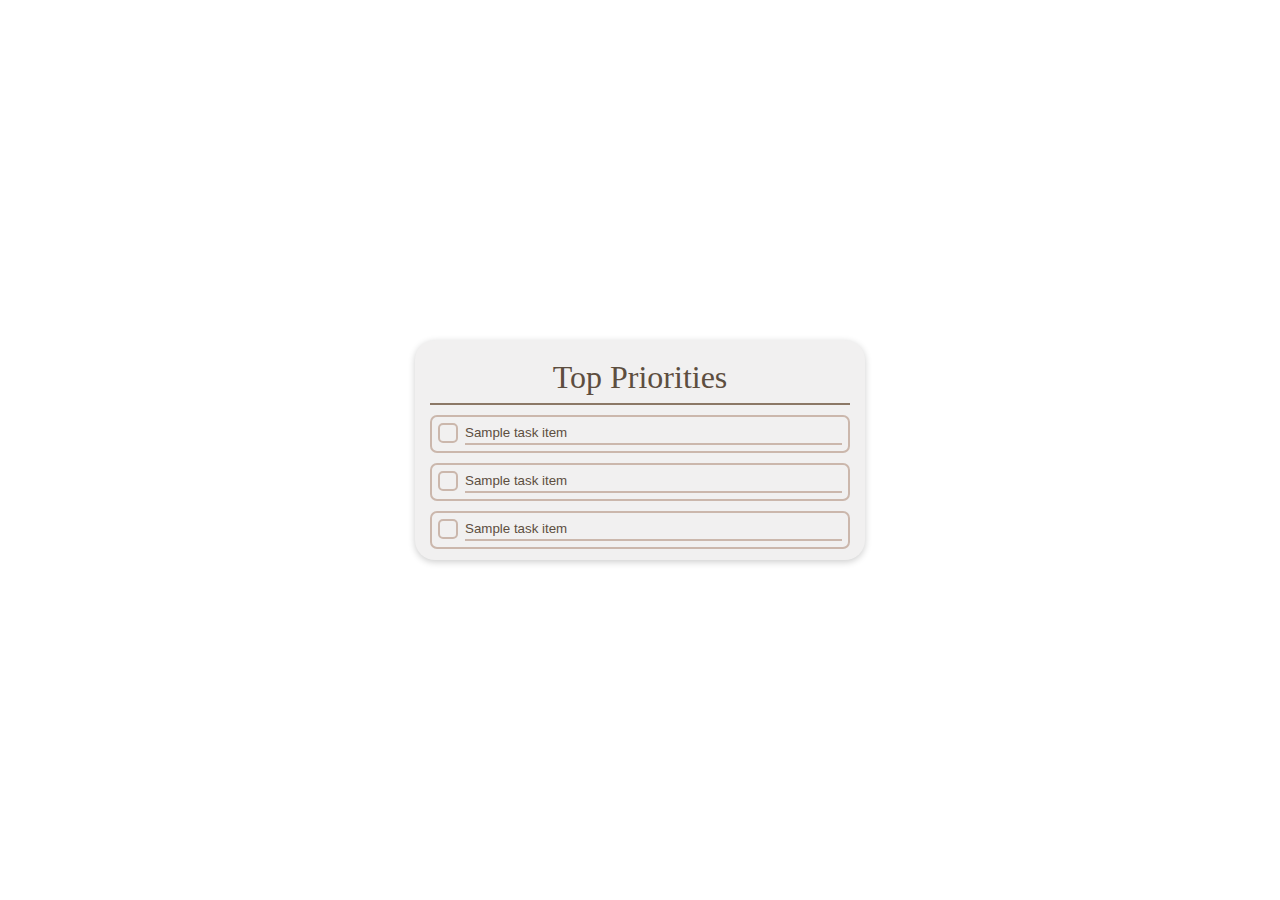
<file: p/index.html>
<!DOCTYPE html>
<html lang="en">
	<head>
		<meta charset="UTF-8" />
		<meta name="viewport" content="width=device-width, initial-scale=1.0" />
		<!-- <link rel="stylesheet" href="styles.css" /> -->
		<link
			rel="stylesheet"
			href="https://cdnjs.cloudflare.com/ajax/libs/font-awesome/6.4.2/css/all.min.css"
			integrity="sha512-z3gLpd7yknf1YoNbCzqRKc4qyor8gaKU1qmn+CShxbuBusANI9QpRohGBreCFkKxLhei6S9CQXFEbbKuqLg0DA=="
			crossorigin="anonymous"
			referrerpolicy="no-referrer" />
		<link rel="stylesheet" href="../src/main.css" />
		<title>Top Priorities Widget</title>
	</head>
	<body class="render_wrapper">
		<section id="render_section">
			<h1>Top Priorities</h1>
			<div class="container">
				<div class="itemBox">
					<span class="checkmark"><i class="fa-solid"></i></span>
					<input type="text" value="Sample task item" />
				</div>
				<div class="itemBox">
					<span class="checkmark"><i class="fa-solid"></i></span>
					<input type="text" value="Sample task item" />
				</div>
				<div class="itemBox">
					<span class="checkmark"><i class="fa-solid"></i></span>
					<input type="text" value="Sample task item" />
				</div>
			</div>
		</section>
		<script src="../src/render.js"></script>
	</body>
</html>
</file>
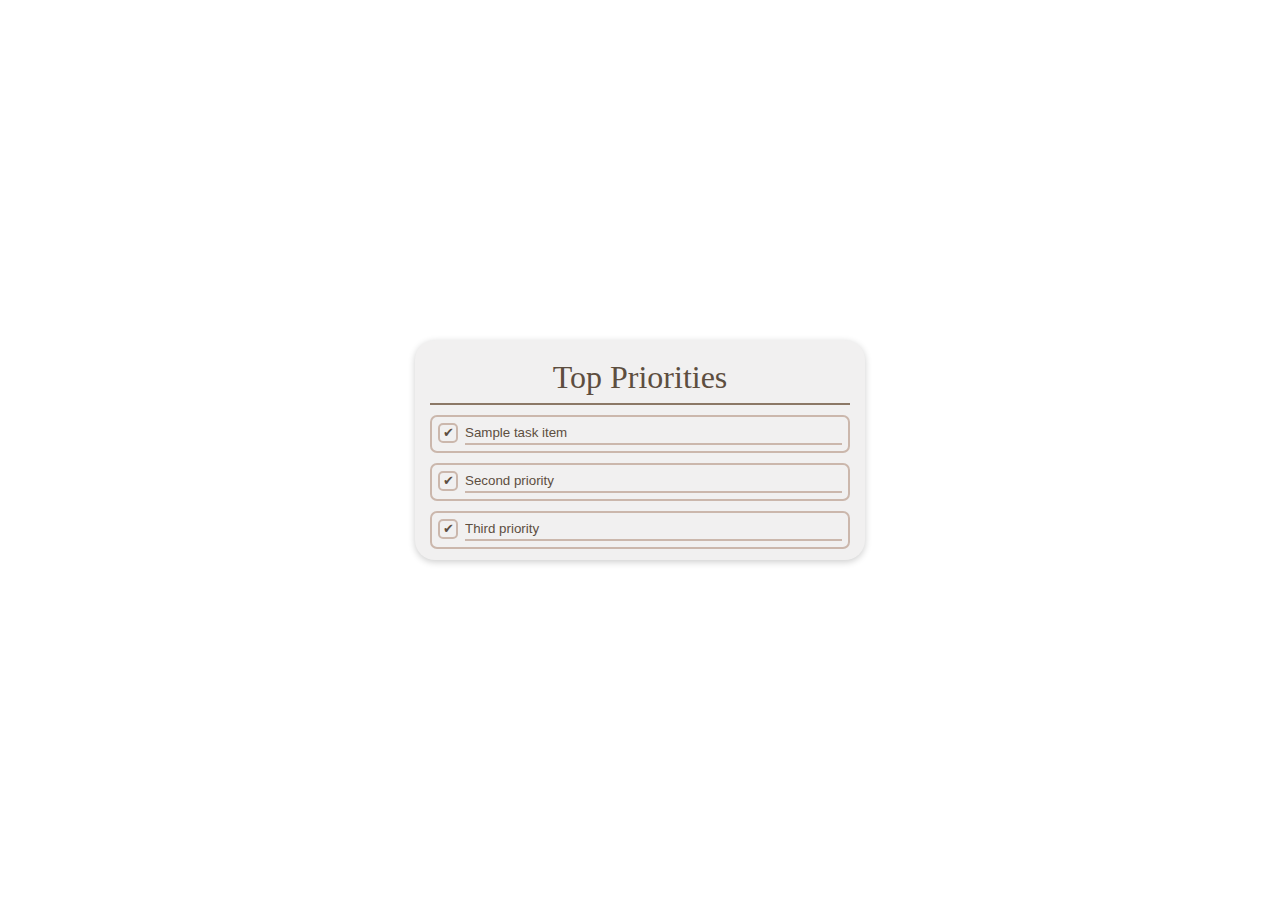
<file: r.html>
<!DOCTYPE html>
<html lang="en">
	<head>
		<meta charset="UTF-8" />
		<meta name="viewport" content="width=device-width, initial-scale=1.0" />
		<!-- <link rel="stylesheet" href="styles.css" /> -->
		<link
			rel="stylesheet"
			href="https://cdnjs.cloudflare.com/ajax/libs/font-awesome/6.4.2/css/all.min.css"
			integrity="sha512-z3gLpd7yknf1YoNbCzqRKc4qyor8gaKU1qmn+CShxbuBusANI9QpRohGBreCFkKxLhei6S9CQXFEbbKuqLg0DA=="
			crossorigin="anonymous"
			referrerpolicy="no-referrer" />
		<link rel="stylesheet" href="src/main.css" />
		<title>Top Priorities Widget</title>
	</head>
	<body class="render_wrapper">
		<section id="render_section">
			<h1>Top Priorities</h1>
			<div class="container">
				<div class="itemBox">
					<span class="checkmark">✔</span>
					<input type="text" value="First priority" />
				</div>
				<div class="itemBox">
					<span class="checkmark">✔</span>
					<input type="text" value="Second priority" />
				</div>
				<div class="itemBox">
					<span class="checkmark">✔</span>
					<input type="text" value="Third priority" />
				</div>
			</div>
		</section>
		<script src="src/render.js"></script>
	</body>
</html>
</file>
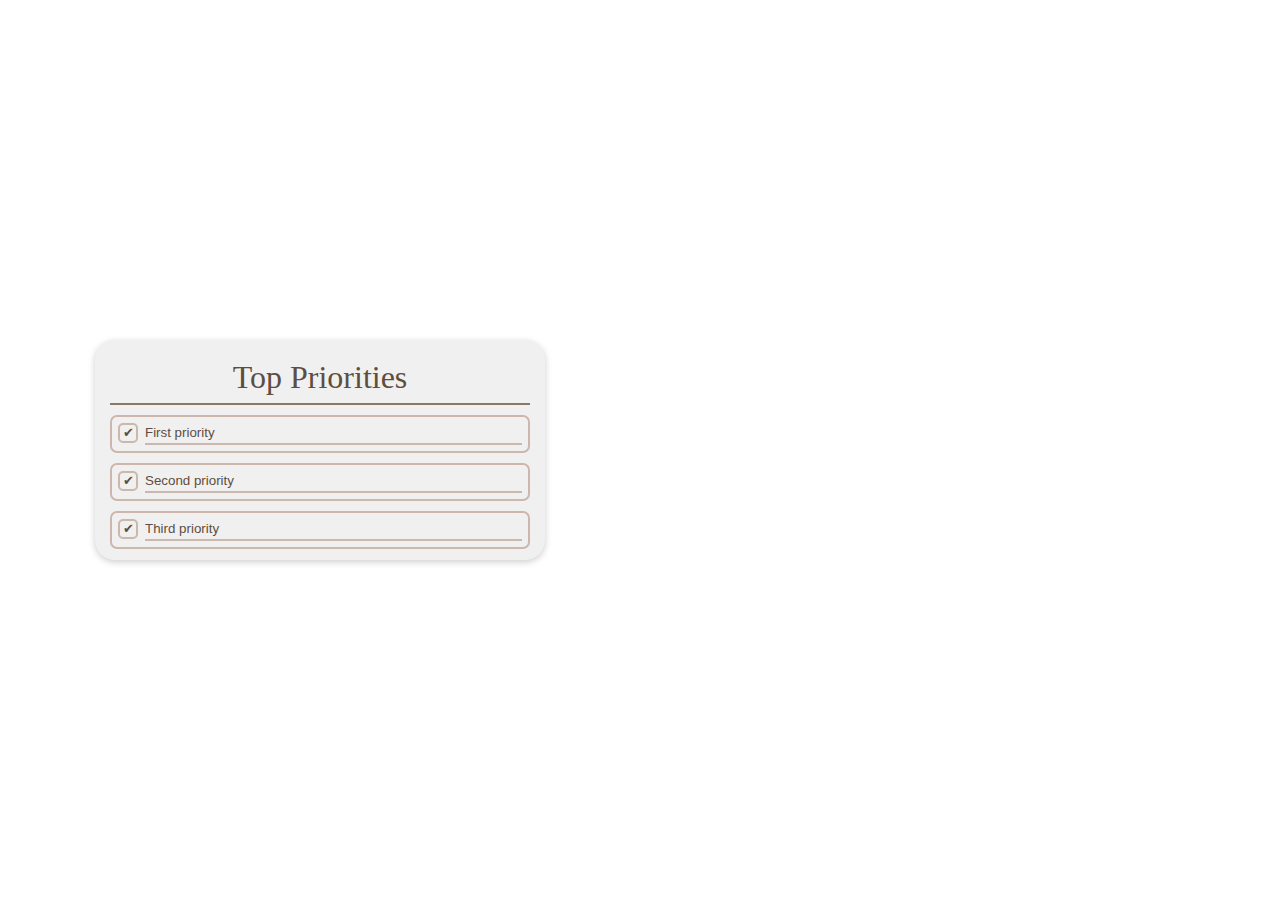
<file: render.html>
<!DOCTYPE html>
<html lang="en">
	<head>
		<meta charset="UTF-8" />
		<meta name="viewport" content="width=device-width, initial-scale=1.0" />
		<!-- <link rel="stylesheet" href="styles.css" /> -->
		<link
			rel="stylesheet"
			href="https://cdnjs.cloudflare.com/ajax/libs/font-awesome/6.4.2/css/all.min.css"
			integrity="sha512-z3gLpd7yknf1YoNbCzqRKc4qyor8gaKU1qmn+CShxbuBusANI9QpRohGBreCFkKxLhei6S9CQXFEbbKuqLg0DA=="
			crossorigin="anonymous"
			referrerpolicy="no-referrer" />
		<link rel="stylesheet" href="src/main.css" />
		<title>Top Priorities Widget</title>
	</head>
	<body>
		<div class="right_side">
			<section id="render_section">
				<h1>Top Priorities</h1>
				<div class="container">
					<div class="itemBox">
						<span class="checkmark">✔</span>
						<input type="text" value="First priority" />
					</div>
					<div class="itemBox">
						<span class="checkmark">✔</span>
						<input type="text" value="Second priority"/>
					</div>
					<div class="itemBox">
						<span class="checkmark">✔</span>
						<input type="text" value="Third priority" />
					</div>
				</div>
			</section>
		</div>
		<script src="index.js"></script>
	</body>
</html>
</file>
<file: src/main.css>
@import url("https://fonts.googleapis.com/css2?family=Bacasime+Antique&family=Onest&display=swap");
@import url("https://fonts.googleapis.com/css2?family=Geologica&family=Gideon+Roman&family=Gloock&family=Pixelify+Sans&family=Playfair:opsz@5..1200&family=Ysabeau+SC&display=swap");
@import url("https://fonts.googleapis.com/css2?family=Courier+Prime&family=Ubuntu+Mono&display=swap");
* {
  margin: 0;
  padding: 0;
  box-sizing: border-box;
}

:root {
  --bg-colour: #f1f0f0;
  --main-colour: #cbb7ac;
  --secondary-colour: #8b7866;
  --text-colour: #5d4e3f;
}

.green {
  --bg-colour: #e9ffea;
  --main-colour: #a2d5ac;
  --secondary-colour: #74ac7a;
  --text-colour: #549a56;
}

.blue {
  --bg-colour: #e9fcff;
  --main-colour: #a2c7d5;
  --secondary-colour: #84acd5;
  --text-colour: #5e94ba;
}

.pink {
  --bg-colour: #ffe9ee;
  --main-colour: #d5a2ad;
  --secondary-colour: #d5849c;
  --text-colour: #ba5e70;
}

.dark {
  --bg-colour: #202020;
  --main-colour: #c8c8c8;
  --secondary-colour: #d5cfcf;
  --text-colour: #dad7d7;
}

.light {
  --bg-colour: #ffffff;
  --main-colour: #c8c8c8;
  --secondary-colour: #898989;
  --text-colour: #555555;
}

.brown {
  --bg-colour: #f1f0f0;
  --main-colour: #cbb7ac;
  --secondary-colour: #8b7866;
  --text-colour: #5d4e3f;
}

body {
  display: grid;
  grid-template-columns: 50% 50%;
  height: 100vh;
  gap: 2px;
  overflow: hidden;
}
body .right_side {
  display: flex;
  justify-content: center;
  align-items: center;
  height: 100vh;
  width: 100%;
}
body .left_side {
  display: flex;
  justify-content: end;
  align-items: center;
}
body .left_side #menu_section {
  display: flex;
  align-items: center;
  flex-direction: column;
  font-size: 1.1rem;
  background-color: #f1f0f0;
  color: #535352;
  padding: 35px;
  padding-right: 15px;
  border-radius: 5px;
  gap: 40px;
  max-width: 80%;
  font-family: "Onest", sans-serif;
  box-shadow: 0px 2px 7px rgba(0, 0, 0, 0.2);
  height: 600px;
  width: 620px;
  overflow: scroll;
  overflow-x: hidden;
  -webkit-border-radius: 5px;
  -moz-border-radius: 5px;
  -ms-border-radius: 5px;
  -o-border-radius: 5px;
  /* Chrome, Edge and Safari */
}
body .left_side #menu_section #fqaLink {
  position: absolute;
  top: 20px;
  left: 20px;
  font-size: 2rem;
  color: #5d4e3f;
}
body .left_side #menu_section::-webkit-scrollbar {
  height: 8px;
  width: 25px;
}
body .left_side #menu_section::-webkit-scrollbar-track {
  border-radius: 40px;
  border: solid 50px transparent;
  -webkit-border-radius: 40px;
  -moz-border-radius: 40px;
  -ms-border-radius: 40px;
  -o-border-radius: 40px;
}
body .left_side #menu_section::-webkit-scrollbar-thumb {
  border-radius: 40px;
  background-color: #8b7866;
  border-radius: 10px;
  border: 10px solid #f1f0f0;
  cursor: grab;
}
body .left_side #menu_section::-webkit-scrollbar-thumb:hover {
  background-color: #5d4e3f;
  cursor: grab;
}
body .left_side #menu_section::-webkit-scrollbar-thumb:active {
  background-color: #5d4e3f;
  cursor: grab;
}
body .left_side #menu_section .title_container {
  display: flex;
  justify-content: center;
  align-items: center;
  flex-direction: column;
  gap: 10px;
}
body .left_side #menu_section .title_container h1 {
  font-family: "Bacasime Antique", serif;
  font-weight: 600;
  font-size: 2.5rem;
}
body .left_side #menu_section .title_container span {
  display: flex;
  align-items: center;
  gap: 5px;
  font-size: 1rem;
}
body .left_side #menu_section .title_container span img {
  width: 43%;
}
body .left_side #menu_section .options_container {
  display: flex;
  justify-content: center;
  flex-direction: column;
  gap: 40px;
  width: 100%;
}
body .left_side #menu_section .options_container .mySelect {
  background-color: #cbb7ac;
  transition: 250ms;
  -webkit-transition: 250ms;
  -moz-transition: 250ms;
  -ms-transition: 250ms;
  -o-transition: 250ms;
}
body .left_side #menu_section .options_container .mySelect:hover {
  background-color: #cbb7ac !important;
}
body .left_side #menu_section .options_container h3 {
  font-family: "Bacasime Antique", serif;
  font-size: 2rem;
  margin-bottom: 10px;
  display: flex;
  justify-content: space-between;
}
body .left_side #menu_section .options_container h3:hover {
  color: #9b836c;
  cursor: pointer;
}
body .left_side #menu_section .options_container .give_unique_name .select_wrapper {
  display: block;
}
body .left_side #menu_section .options_container .give_unique_name .select_wrapper #extraInfo,
body .left_side #menu_section .options_container .give_unique_name .select_wrapper #errorMsg {
  font-size: 0.9rem;
}
body .left_side #menu_section .options_container .give_unique_name .select_wrapper #extraInfo {
  border-left: 4px solid #5d4e3f;
  padding-left: 15px;
}
body .left_side #menu_section .options_container .give_unique_name .select_wrapper #errorMsg {
  color: #ba1616;
  padding: 6px 0;
}
body .left_side #menu_section .options_container .give_unique_name .select_wrapper input {
  border: 2px solid #cbb7ac;
  border-radius: 7px;
  background-color: #fbf9f9;
  outline: none;
  padding: 7px;
  width: 100%;
  display: block;
  font-family: "Onest", sans-serif;
  font-size: 1rem;
  color: inherit;
  margin: 20px 0;
}
body .left_side #menu_section .options_container .select_wrapper {
  display: flex;
  justify-content: center;
  flex-wrap: wrap;
  gap: 10px;
  font-size: 1rem;
}
body .left_side #menu_section .options_container .select_wrapper .select_item {
  display: flex;
  justify-content: center;
  align-items: center;
  cursor: pointer;
  flex: 0 0 calc(25% - 10px);
  text-align: center;
  border: 2px solid #cbb7ac;
  padding: 6px 9px;
  border-radius: 7px;
  -webkit-border-radius: 7px;
  -moz-border-radius: 7px;
  -ms-border-radius: 7px;
  -o-border-radius: 7px;
  transition: 250ms;
  -webkit-transition: 250ms;
  -moz-transition: 250ms;
  -ms-transition: 250ms;
  -o-transition: 250ms;
}
body .left_side #menu_section .options_container .select_wrapper .select_item:hover {
  background-color: rgba(205, 187, 170, 0.2941176471);
}
body .left_side #menu_section .options_container .select_font_title .select_item:nth-child(1) {
  font-family: "Gloock", serif;
  font-size: 0.95rem;
}
body .left_side #menu_section .options_container .select_font_title .select_item:nth-child(2) {
  font-family: "Geologica", sans-serif;
}
body .left_side #menu_section .options_container .select_font_title .select_item:nth-child(3) {
  font-family: "Pixelify Sans", sans-serif;
}
body .left_side #menu_section .options_container .select_font_title .select_item:nth-child(4) {
  font-family: "Gideon Roman", serif;
}
body .left_side #menu_section .options_container .select_font_title .select_item:nth-child(5) {
  font-family: "Playfair", serif;
}
body .left_side #menu_section .options_container .select_font_title .select_item:nth-child(6) {
  font-family: "Ysabeau SC", sans-serif;
}
body .left_side #menu_section .options_container .select_font_body .select_item:nth-child(1) {
  font-family: "Onest", sans-serif;
}
body .left_side #menu_section .options_container .select_font_body .select_item:nth-child(2) {
  font-family: "Geologica", sans-serif;
}
body .left_side #menu_section .options_container .select_font_body .select_item:nth-child(3) {
  font-family: "Gideon Roman", serif;
}
body .left_side #menu_section .options_container .select_font_body .select_item:nth-child(4) {
  font-family: "Playfair", serif;
}
body .left_side #menu_section .options_container .select_font_body .select_item:nth-child(5) {
  font-family: "Ubuntu Mono", monospace;
}
body .left_side #menu_section .options_container .select_font_body .select_item:nth-child(6) {
  font-family: "Courier Prime", monospace;
}
body .left_side #menu_section .embed_link_container {
  width: 100%;
}
body .left_side #menu_section .embed_link_container .input_wrapper {
  display: flex;
  justify-content: center;
  align-items: center;
  flex-direction: column;
  width: 100%;
  gap: 10px;
}
body .left_side #menu_section .embed_link_container .input_wrapper input[type=text] {
  border: 2px solid #cbb7ac;
  border-radius: 7px;
  background-color: #fbf9f9;
  outline: none;
  padding: 7px;
  width: 100%;
  display: block;
  font-family: "Onest", sans-serif;
  font-size: 1rem;
  color: inherit;
}
body .left_side #menu_section .embed_link_container .input_wrapper button {
  padding: 7px;
  outline: none;
  border: 2px solid #cbb7ac;
  cursor: pointer;
  font-family: "Onest", sans-serif;
  font-size: 1rem;
  color: inherit;
  border-radius: 7px;
  -webkit-border-radius: 7px;
  -moz-border-radius: 7px;
  -ms-border-radius: 7px;
  -o-border-radius: 7px;
}
body .left_side #menu_section .embed_link_container .input_wrapper button:hover, body .left_side #menu_section .embed_link_container .input_wrapper button:focus, body .left_side #menu_section .embed_link_container .input_wrapper button:active {
  background-color: rgba(205, 187, 170, 0.2941176471);
}
body .left_side #menu_section .embed_link_container h3 {
  font-family: "Bacasime Antique", serif;
  font-size: 2rem;
  margin-bottom: 10px;
  text-align: justify;
}
body #help_section {
  display: flex;
  align-items: center;
  flex-direction: column;
  width: 50%;
  background-color: var(--bg-colour);
  padding: 25px;
  padding-left: 35px;
  border-radius: 20px;
  color: #474746;
  box-shadow: 0px 2px 7px rgba(0, 0, 0, 0.2);
  font-family: "Onest", sans-serif;
  position: relative;
  max-height: 60%;
  overflow: auto;
  /* Chrome, Edge and Safari */
}
body #help_section figure {
  padding: 10px 0;
  width: 100%;
  display: flex;
  justify-content: center;
  align-items: center;
  flex-direction: column;
  gap: 4px;
}
body #help_section figure img {
  width: 40%;
}
body #help_section figure video {
  width: 60%;
  margin-bottom: 20px;
}
body #help_section figure figcaption {
  font-size: 0.9rem;
  padding-bottom: 4px;
  border-bottom: 1px solid #5d4e3f;
}
body #help_section footer {
  border-top: 2px solid var(--secondary-colour);
  padding-top: 10px;
  width: 100%;
  margin-top: 20px;
  text-align: center;
}
body #help_section::-webkit-scrollbar {
  height: 8px;
  width: 25px;
}
body #help_section::-webkit-scrollbar-track {
  border-radius: 40px;
  -webkit-border-radius: 40px;
  -moz-border-radius: 40px;
  -ms-border-radius: 40px;
  -o-border-radius: 40px;
}
body #help_section::-webkit-scrollbar-thumb {
  border-radius: 10px;
  background-color: #8b7866;
  border-radius: 10px;
  border: 10px solid #f1f0f0;
  cursor: grab;
  -webkit-border-radius: 10px;
  -moz-border-radius: 10px;
  -ms-border-radius: 10px;
  -o-border-radius: 10px;
}
body #help_section::-webkit-scrollbar-thumb:hover {
  background-color: #5d4e3f;
  cursor: grab;
}
body #help_section::-webkit-scrollbar-thumb:active {
  background-color: #5d4e3f;
  cursor: grab;
}
body #help_section #backLink {
  position: absolute;
  top: 39px;
  left: 40px;
  color: var(--text-colour);
  font-size: 2rem;
}
body #help_section .container {
  display: flex;
  flex-direction: column;
  gap: 30px;
  width: 100%;
}
body #help_section .container p {
  padding: 8px 0;
}
body #help_section .container ol,
body #help_section .container ul {
  margin-left: 25px;
}
body #help_section .container ol li,
body #help_section .container ul li {
  padding: 4px 0;
}
body #help_section .container code {
  font-family: "Courier Prime", monospace;
  background-color: white;
  padding: 2px 6px;
  border-radius: 6px;
  -webkit-border-radius: 6px;
  -moz-border-radius: 6px;
  -ms-border-radius: 6px;
  -o-border-radius: 6px;
}
body #help_section h1,
body #help_section h2,
body #help_section h3 {
  padding-left: 10px;
  font-weight: 400;
  width: 100%;
  text-align: left;
  color: var(--text-colour);
}
body #help_section h1 {
  padding: 7px 10px;
  font-family: "Bacasime Antique", serif;
  font-weight: 600;
  font-size: 2.5rem;
  border-bottom: 2px solid var(--secondary-colour);
  text-align: center;
  margin-bottom: 25px;
}
body #help_section h2 {
  border-left: 4px solid #5d4e3f;
  margin-bottom: 10px;
}
body #render_section {
  display: flex;
  justify-content: center;
  align-items: center;
  flex-direction: column;
  background-color: var(--bg-colour);
  padding: 15px;
  border-radius: 20px;
  min-width: 450px;
  max-width: 450px;
  min-height: 220px;
  max-height: 220px;
  -webkit-border-radius: 20px;
  -moz-border-radius: 20px;
  -ms-border-radius: 20px;
  -o-border-radius: 20px;
  box-shadow: 0px 2px 7px rgba(0, 0, 0, 0.2);
}
body #render_section::-moz-selection {
  background-color: var(--main-colour) !important;
}
body #render_section::selection {
  background-color: var(--main-colour) !important;
}
body #render_section h1 {
  text-align: center;
  padding: 7px 10px;
  border-bottom: 2px solid var(--secondary-colour);
  font-weight: 400;
  width: 100%;
  margin-bottom: 10px;
  color: var(--text-colour);
}
body #render_section .container {
  display: flex;
  flex-direction: column;
  gap: 10px;
  width: 100%;
}
body #render_section .container .itemBox {
  display: flex;
  align-items: center;
  justify-content: center;
  font-size: 1rem;
  gap: 10px;
  padding: 6px;
  padding-left: 33px;
  border: 2px solid var(--main-colour);
  border-radius: 7px;
  display: block;
  position: relative;
  -webkit-user-select: none;
     -moz-user-select: none;
          user-select: none;
  background-color: var(--bg-colour);
  -webkit-border-radius: 7px;
  -moz-border-radius: 7px;
  -ms-border-radius: 7px;
  -o-border-radius: 7px;
}
body #render_section .container .itemBox input[type=text] {
  border: none;
  border-bottom: 2px solid var(--main-colour);
  outline: none;
  background-color: var(--bg-colour);
  padding-bottom: 3px;
  color: var(--text-colour);
  width: 100%;
}
body #render_section .container .itemBox .checkmark {
  position: absolute;
  top: 6px;
  left: 0;
  height: 20px;
  width: 20px;
  margin-left: 6px;
  border: 2px solid var(--main-colour);
  border-radius: 5px;
  -webkit-border-radius: 5px;
  -moz-border-radius: 5px;
  -ms-border-radius: 5px;
  -o-border-radius: 5px;
  cursor: pointer;
  display: flex;
  justify-content: center;
  align-items: center;
  color: var(--text-colour);
  font-size: 0.8rem;
}

.render_wrapper {
  display: flex;
  justify-content: center;
  align-items: center;
}

.hide {
  opacity: 0.2;
  position: absolute;
  bottom: -1000px;
}

a {
  -webkit-text-decoration: underline wavy #cbb7ac;
          text-decoration: underline wavy #cbb7ac;
  color: var(--secondary-colour);
  font-weight: bold;
}
a:hover {
  color: var(--main-colour);
}/*# sourceMappingURL=main.css.map */
</file>
